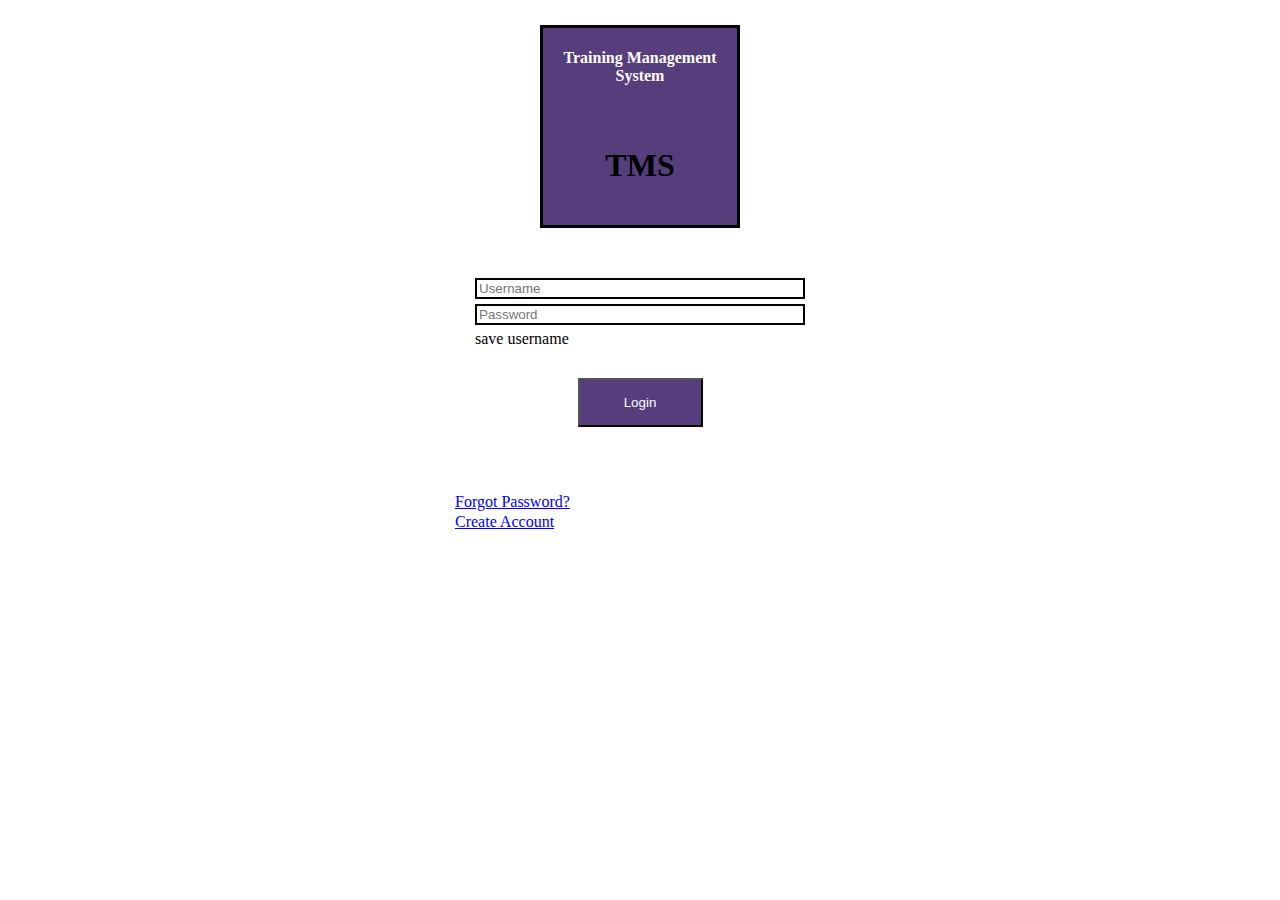
<file: index.html>
<!DOCTYPE html>
<html lang="en">

<head>
    <meta charset="UTF-8">
    <meta name="viewport" content="width=device-width, initial-scale=1.0">
    <meta http-equiv="X-UA-Compatible" content="ie=edge">
    <title>Document</title>
    <link rel="stylesheet" href="styles.css">
</head>

<body>
    <div class="header">
        <h4>Training Management System</h4>
        <h1>TMS</h1>
    </div>
    <div class="form">
        <form id="fff">
            <input type="text" placeholder="Username" id="user">
            <input type="text" placeholder="Password" id="pass">
            <label id="saveuser">save username</label>
            
            <button><a href="second.html">Login</a></button>
        </form>
        <br><br>
        <a href="">Forgot Password?</a>
        <a href="">Create Account</a>
    </div>
</body>

</html>
</file>
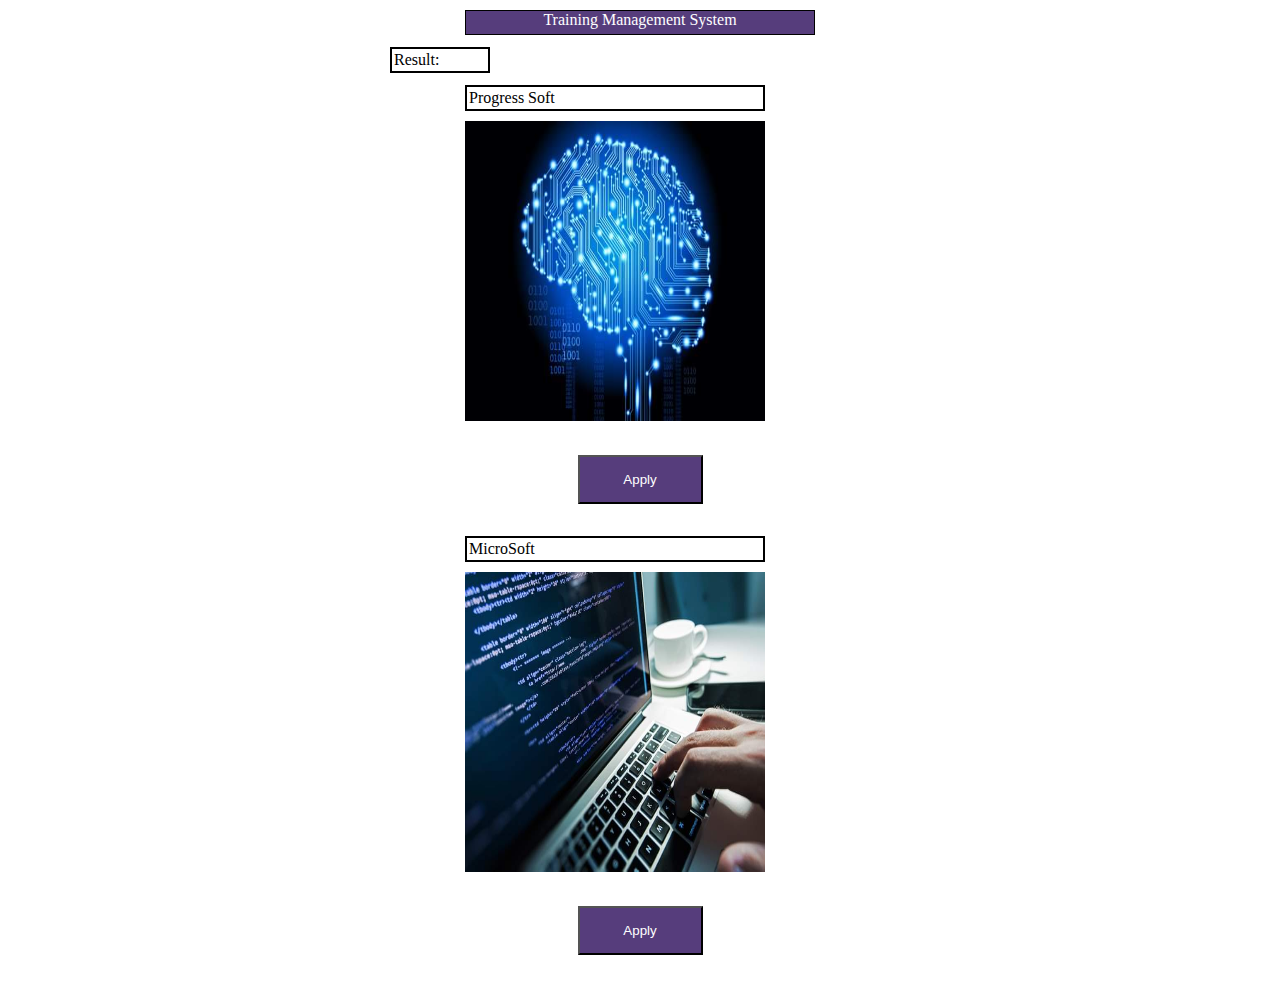
<file: forth.html>
<!DOCTYPE html>
<html lang="en">
<head>
    <meta charset="UTF-8">
    <meta name="viewport" content="width=device-width, initial-scale=1.0">
    <meta http-equiv="X-UA-Compatible" content="ie=edge">
    <title>Forth</title>
    <link rel="stylesheet" href="styles.css">
</head>
<body>
    <div class="container">
        <div id="title">Training Management System</div>
        <label id="result">Result:</label>
        <div class="main">
            <label class="pro">Progress Soft</label>
            <img src="img/1.jfif" alt="">
            <button>Apply</button>
        </div>
        <div class="main">
            <label class="pro">MicroSoft</label>
            <img src="img/2.jfif" alt="">
            <button>Apply</button>
        </div>
    </div>
</body>
</html>
</file>
<file: styles.css>
*{
    box-sizing: border-box;
}
body{
    font-family: cursive;
    width: 600px;
    margin: 0 auto;
    /* border: 1px solid red; */
    height: auto;
}
#user{
    display: block;
    margin-bottom: 5px;
}
#pass{
    display: block;
    margin-bottom: 5px;
}
#f{
    margin: 0 auto;
}
.header{
    margin:25px auto;
    width :200px;
    padding: 0px 20px 20px 20px;
    text-align: center;
    background-color:#563D7C;
    border:3px solid black;
}
h4{
    color: white;
    padding-bottom: 40px;
}
.form{
    width: 450px;
    margin: 50px auto;
}
input[type=text]{
    margin: 0 auto;
    width:330px;
    border: 2px solid black;
}
#saveuser{
    margin-left: 60px;
}
button{
    background-color :#563D7C;
    padding: 15px;
    color:white;
    width: 125px;
    text-align: center;
    display: block;
    margin: 30px auto;
}
a:first-child{
    color: white;
    display: inline;
    margin:0;
    text-decoration: none;
}
a{
    color: blue;
    display: block;
    margin-bottom: 2px;
    margin-left: 40px;
}
.container{
    width: 500px;
    margin:0 auto;
}
#title{
    margin:10px auto;
    border:1px solid black;
    width: 350px;
    height: 25px;
    text-align: center;
    color: white;
    background-color:rgb(86, 61, 124);
}
#subtitle{
    text-align: center;
    width: 350px;
    margin: 0 auto;
}
#select1{
    display: block;
    float: left;
    margin-top: 5px;
    margin-right: 15px;
}
#phone{
    width:275px;
}
#p1{
    display: inline-block;
    float: left;
    width: 120px;
}
#p2{
    width: 150px;
    float: left;
    display: inline-block;
    margin-left: 10px;
}
.clearfix{
    clear: both;
    margin-bottom: 3px;
}
.far{
    margin-left: 25px;
    font-size: 20px;
}
textarea{
    border: 2px solid black;
    resize: none;
    margin-top: 10px;
    margin-left: 50px;
}
#secondform{
    width: 345px;
    margin:0 auto;
}
#thirdform{
    width: 345px;
    margin: 0 auto;
}
#thirdfirst{
    padding-top: 2px ;
    width: 315px;
    border: 2px solid black;
    border-left: none;
}
.fa-search{
    margin-top: 3px;
    border: 2px solid black;
    border-right: none;
    padding-bottom: 2px;
}
#filters{
    color: #563D7C;
    border: 2px solid black;
    width: 150px;
    padding:2px;
    display: inline-block;
    margin:2px 0px 10px 0px;
}
#result{
    color: black;
    border: 2px solid black;
    width: 100px;
    padding:2px;
    display: inline-block;
    margin:2px 0px 10px 0px;
}
.main{
    width: 350px;
    margin: 0 auto;
}
.pro{
    color:black;
    border: 2px solid black;
    width: 300px;
    padding:2px;
    margin: 0 auto;
    display: inline-block;
    margin:2px 0px 10px 0px;
}
.checks{
    margin-top: 15px;
    display: block;
    float: left;
}
.type{
    float: left;
    margin-top: 10px;
}
img{
    width: 300px;
    height: 300px;
}
</file>
